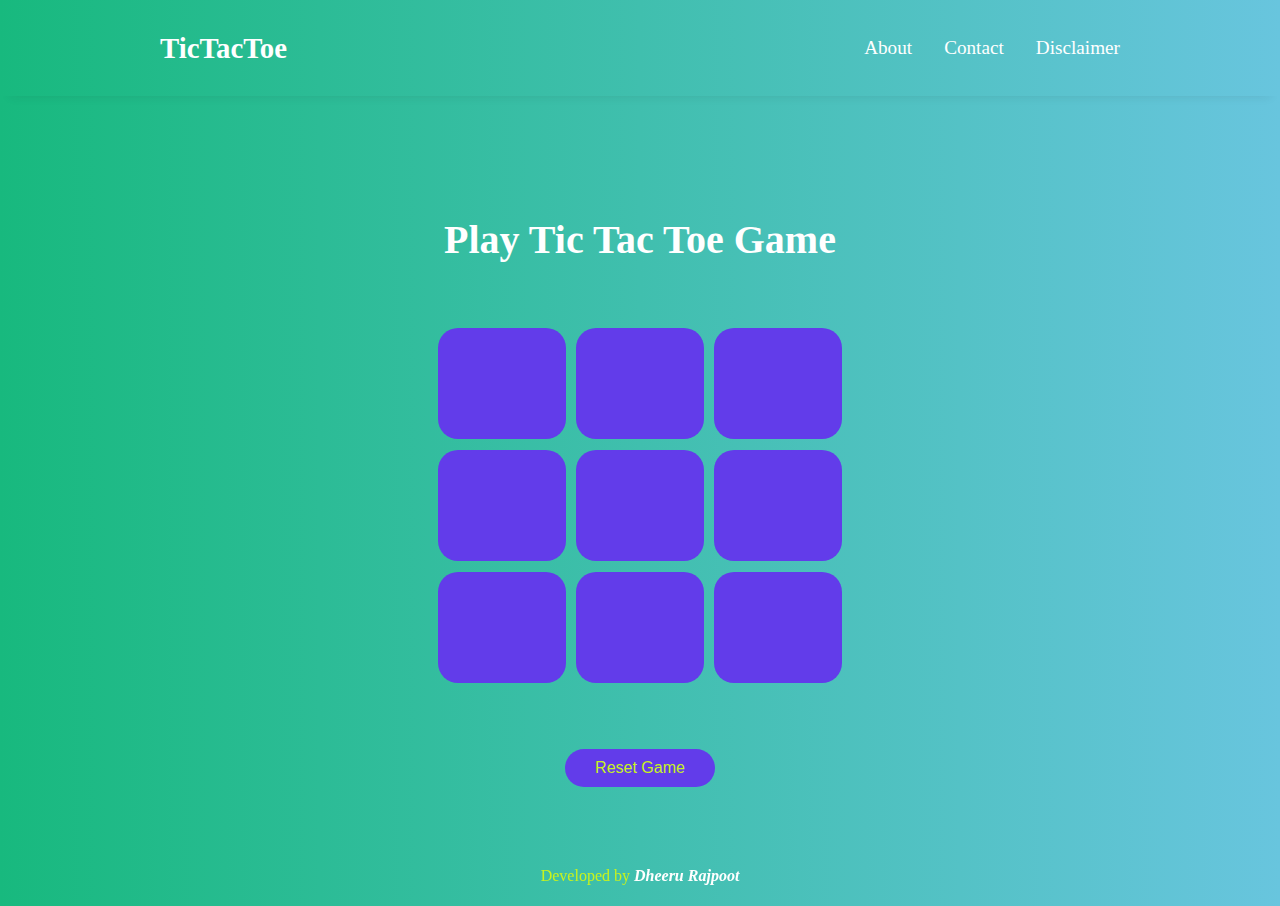
<file: index.html>
<!DOCTYPE html>
<html lang="en">
<head>
    <meta charset="UTF-8">
    <meta name="robots" content="index">
    <meta name="viewport" content="width=device-width, initial-scale=1.0">
    <meta name="keywords" content="Tic Tac Toe, online game, multiplayer, strategy, board game, fun, challenge, computer opponent, X's and O's, grid game, turn-based gameplay.">
    <meta name="description" content="Enjoy endless hours of fun with our online Tic Tac Toe game! Play against the computer or challenge a friend in this classic game of strategy and skill.">
    <title>Tic Tac Toe by Dheeru Rajpoot</title>
    <link rel="stylesheet" href="style.css">
</head>
<body>
    <header>
        <div class="header-logo">
            <a href="/" class="logo"><h1>TicTacToe</h1></a>
        </div>
        <div class="header-menu">
            <ul>
            <li><a href="#">About</a></li>
            <li><a href="contact.html">Contact</a></li>
            <li><a href="#">Disclaimer</a></li>
            </ul>
        </div>
    </header>
    <section class="container">
        <div class="winner hidden">
            <p id="msg">Winner</p>
            <button class="new-game">New Game </button>
        </div>
        <h1 class="heading">Play Tic Tac Toe Game</h1>
        <div class="main-container">
            <button class="boxes"></button>
            <button class="boxes"></button>
            <button class="boxes"></button>
            <button class="boxes"></button>
            <button class="boxes"></button>
            <button class="boxes"></button>
            <button class="boxes"></button>
            <button class="boxes"></button>
            <button class="boxes"></button>
        </div>
        <button class="reset-game">Reset Game</button>       
    </section>
    <footer><p>Developed by <a href="https://dheeru.org">Dheeru Rajpoot</a></p></footer>
    <script src="script.js"></script>
</body>
</html>
</file>
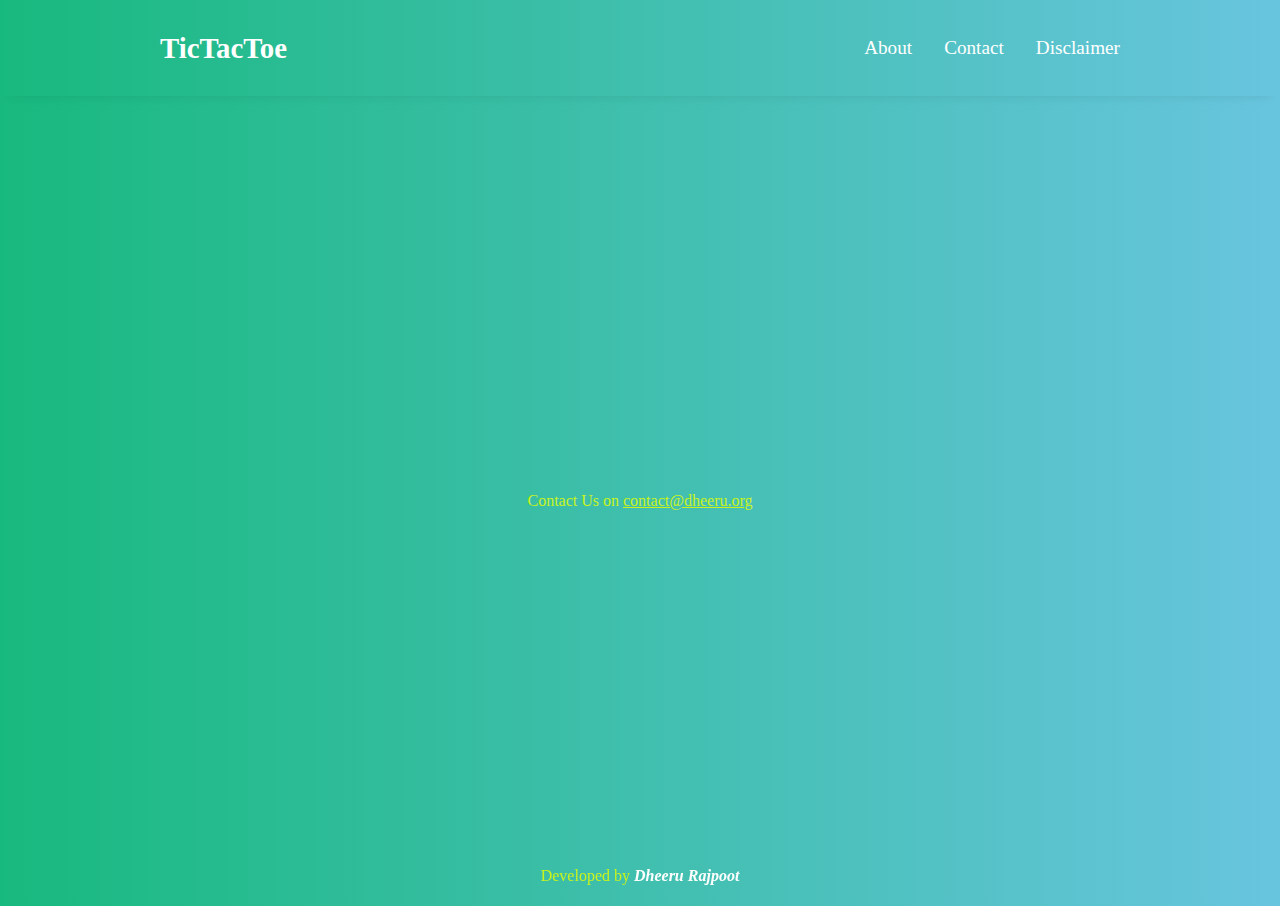
<file: contact.html>
<!DOCTYPE html>
<html lang="en">
<head>
    <meta charset="UTF-8">
    <meta name="viewport" content="width=device-width, initial-scale=1.0">
    <title>Tic Tac Toe by Dheeru Rajpoot</title>
    <link rel="stylesheet" href="style.css">
</head>
<body>
    <header>
        <div class="header-logo">
            <a href="/" class="logo"><h1>TicTacToe</h1></a>
        </div>
        <div class="header-menu">
            <ul>
            <li><a href="#">About</a></li>
            <li><a href="contact.html">Contact</a></li>
            <li><a href="#">Disclaimer</a></li>
            </ul>
        </div>
    </header>
    <section class="container">
        <p>Contact Us on <a href="mailto:contact@dheeru.org">contact@dheeru.org</a></p>     
    </section>
    <footer><p>Developed by <a href="https://dheeru.org">Dheeru Rajpoot</a></p></footer>
    <script src="script.js"></script>
</body>
</html>
</file>
<file: style.css>
*{
    padding: 0;
    margin: 0;
    box-sizing: border-box;
    color: #c8f31d;
}
body{
    height: 100vh;
    background-image: linear-gradient(to right, #18B97E , #68C5DE);
    align-items: center;
    text-align: center;
}
header{
    display: flex;
    justify-content: space-between;
    align-items: center;
    padding: 0 10rem;
    height: 6rem;
    /* background: #fefefe22; */
    box-shadow: rgba(33, 35, 38, 0.1) 0px 10px 10px -10px;
}
.header-logo a,h1{
    font-size: 1.8rem;
    text-decoration: none;
    font-weight: 800;
    color: white;
}
.header-menu ul{
    display: flex;
    justify-content: center;
    align-items: center;
    gap: 2rem;
    list-style-type: none;
}
.header-menu a{
    text-decoration: none;
    font-size: 1.2rem;
    color: white;
}
.header-menu a:hover{
    color: rgb(0, 0, 255);
}
.main-container{
    padding: 4rem;
    text-align: center;
    display: flex;
    justify-content: center;
    align-items: center;
    height: 60%;
    width: 50%;
    gap: 2%;
    flex-wrap: wrap;
}
.heading{
    color: #fff;
    font-size: 40px;
}
.txt-color{
    color: aqua;
}
.container{
    height: 90vh;
    width: 100%;
    /* background-color: #1f1f1f; */
    display: flex;
    flex-direction: column;
    justify-content: center;
    align-items: center;
    flex-wrap: wrap;
}
.boxes{
    height: 31%;
    width: 25%;
    border-radius: 20px;
    border: none;
    font-size: 80px;
    font-weight: 700;
    background-color: #623CEA;
    color: #c8f31d;
    cursor: pointer;
}
.winner{
    font-size: 40px;
    padding-bottom: 50px; 
}
.reset-game, .new-game{
    background-color: #623CEA;
    padding: 10px 30px;
    border-radius: 20px;
    border: none;
    font-size: 16px;
    cursor: pointer;
}
.hidden{
    display: none;
}
footer{
    height: 1rem;
    /* position: absolute; */
    color: white;
    display: flex;
    justify-content: center;
    align-items:center;
    width: 100%;
    bottom: 1rem;
    position: fixed;
    /* right: 45%;   */
}
footer a{
    color: white;
    text-decoration: none;
    font-style: italic;
    font-weight: bold;
}
@media only screen and (max-width: 800px) and (min-width: 350px)  {
    header{
        padding: 0;
        display: flex;
        justify-content: center;
        align-items: center;
        height: 4rem;
    }
    .header-menu{
        display: none;
    }
    .header-logo a{
        font-size: .6rem;
    }
    .heading{
        font-size: 30px;
    }
    .boxes{
        height: 32%;
        width: 30%;
        /* font-size: 60px; */
    }
    .main-container{
        width: 90%;
        height: 50%;
        padding: 2rem;
    }
    .winner{
        font-size: 25px;
    }
    .winner p{
        margin-bottom: 30px;
        margin-top: -100px;
    }
    .container{
        margin-bottom: -100px;
    }
}
</file>
